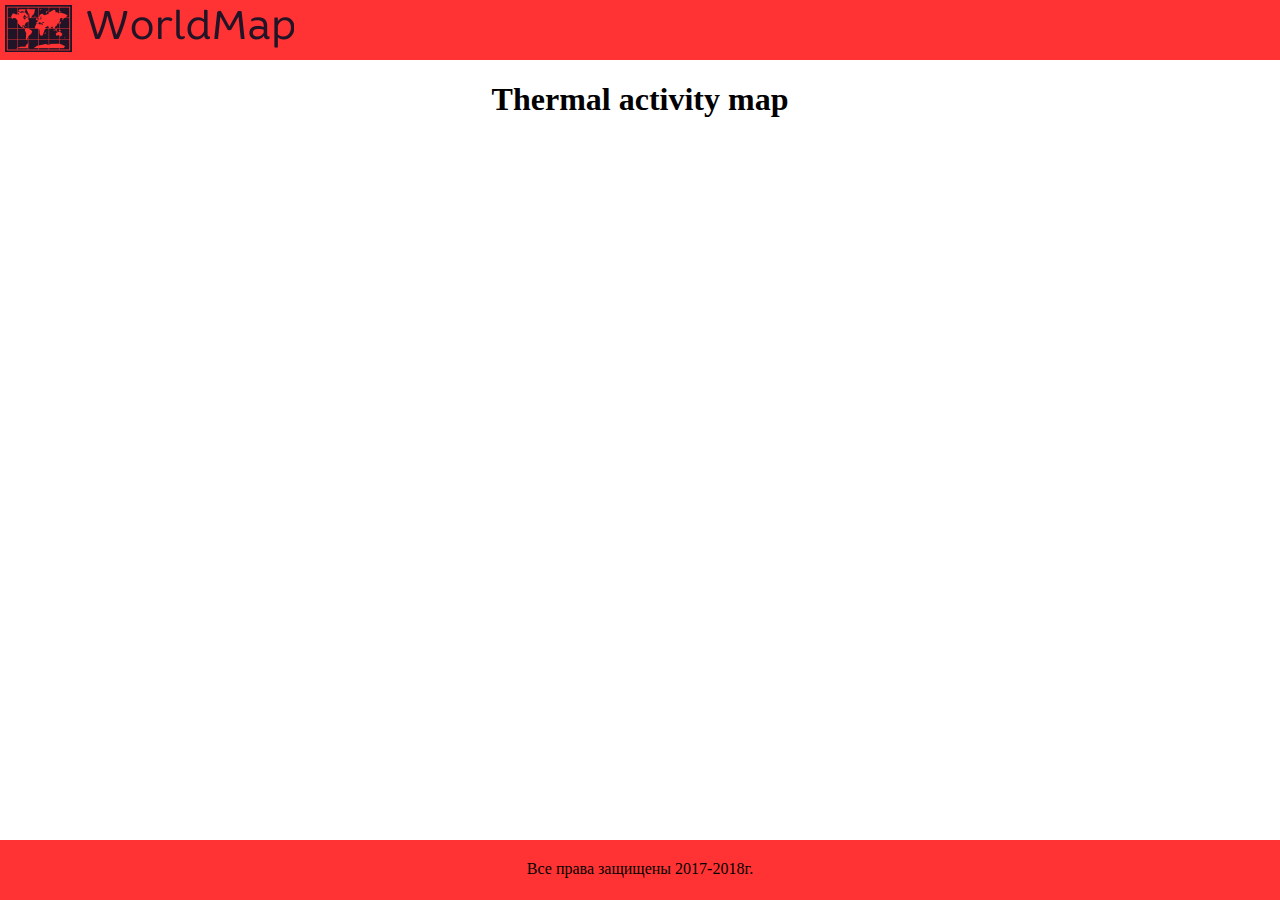
<file: index.html>
<?xml version="1.0" encoding="UTF-8" ?>
<!DOCTYPE html PUBLIC "-//W3C//DTD XHTML 1.0 Strict//EN" "http://www.w3.org/TR/xhtml1/DTD/xhtml1-strict.dtd">
<html xmlns="https://www.w3.org/1999/xhtml" xml:lang="en" lang="en">
<head>
    <title>JQVMap - World Map</title>
    <meta content="text/html; charset=utf-8" http-equiv="Content-Type" />
    <link href="js/jqvmap/jqvmap.css" media="screen" rel="stylesheet" type="text/css" />
    <link href="css/styles.css" media="screen" rel="stylesheet" type="text/css" />
    <script
  src="https://code.jquery.com/jquery-3.2.1.min.js"
  integrity="sha256-hwg4gsxgFZhOsEEamdOYGBf13FyQuiTwlAQgxVSNgt4="
  crossorigin="anonymous"></script>
    <script type="text/javascript" src="js/d3.min.js"></script>
    <script type="text/javascript" src="js/jqvmap/jquery.vmap.min.js"></script>
    <script type="text/javascript" src="js/jqvmap/maps/jquery.vmap.world.js" charset="utf-8"></script>
    <script type="text/javascript" src="js/jquery.mousewheel.min.js" charset="utf-8"></script>
    <script type="text/javascript" src="js/InitMapRender.js"></script>
    <script type="text/javascript">
            $(document).ready(function () {
            InitWorldMap('#vmap', 'js/data.json','js/country_code.json');
        });
    </script>
</head>
<body>
<div class="main">
    <div class="header">
        <div class="header_logo"></div>
    </div>
    <div class="container">
        <h1>Thermal activity map</h1>
        <div id="vmap"></div>
    </div>
    <div class="footer">
        <div class="footer_copyright">
            Все права защищены 2017-2018г.
        </div>
    </div>
</div>
</body>
</html>
</file>
<file: js/jqvmap/jqvmap.css>
.jqvmap-label
{
	position: absolute;
	display: none;
	-webkit-border-radius: 3px;
	-moz-border-radius: 3px;
	border-radius: 3px;
	background: #292929;
	color: white;
	font-family: sans-serif, Verdana;
	font-size: smaller;
	padding: 3px;
  pointer-events:none;
}
.jqvmap-pin {
  pointer-events:none;
}
.jqvmap-zoomin, .jqvmap-zoomout
{
	position: absolute;
	left: 10px;
	-webkit-border-radius: 3px;
	-moz-border-radius: 3px;
	border-radius: 3px;
	background: #000000;
	padding: 3px;
	color: white;
	width: 10px;
	height: 10px;
	cursor: pointer;
	line-height: 10px;
	text-align: center;
}
.jqvmap-zoomin
{
	top: 10px;
}
.jqvmap-zoomout
{
	top: 30px;
}
.jqvmap-region
{
  cursor: pointer;
}
.jqvmap-ajax_response
{
  width: 100%;
  height: 500px;
}
</file>
<file: css/styles.css>
﻿html, body {
    padding: 0;
    margin: 0;
    width: 100%;
    height: 100%;
}
.container h1 {
    text-align: center;
    width: 100%;
    height: 100%;
}
#vmap {
    width: 100%;
    height: 700px;

}

div.tooltip {
    position: absolute;
    z-index:10;
    text-align:center;
    width: 250px;
    padding: 10px;
    background: #fff;
    border: 2px solid #666;
    opacity: 1;
    pointer-events: none;
    box-shadow: 0 3px 6px rgba(0,0,0,0.16), 0 3px 6px rgba(0,0,0,0.23);
    box-shadow: 0 3px 6px rgba(0,0,0,0.16), 0 3px 6px rgba(0,0,0,0.23);
    font-size: 14px;
    line-height: 10px;
    -webkit-box-sizing: content-box !important;
    box-sizing: content-box !important;
    -webkit-box-shadow: 2px 2px 4px #888;
    -moz-box-shadow: 2px 2px 4px #888;
    box-shadow: 2px 2px 4px #888;
    top: 100px;
    left: 50%;
}
.header,.footer {
    position: relative;
    height: 60px;
    background: #ff3333;
}
.footer {
position: relative;
left: 0;
bottom: 0;
width: 100%;
}
.header_logo {
    background: url(/images/logo.png);
    height: 100%;
    width:289px;
    background-repeat: no-repeat;
    margin: 5px;
    display: inline-block;
}
.footer_copyright {
    text-align: center;
    padding: 20px;
}
</file>
